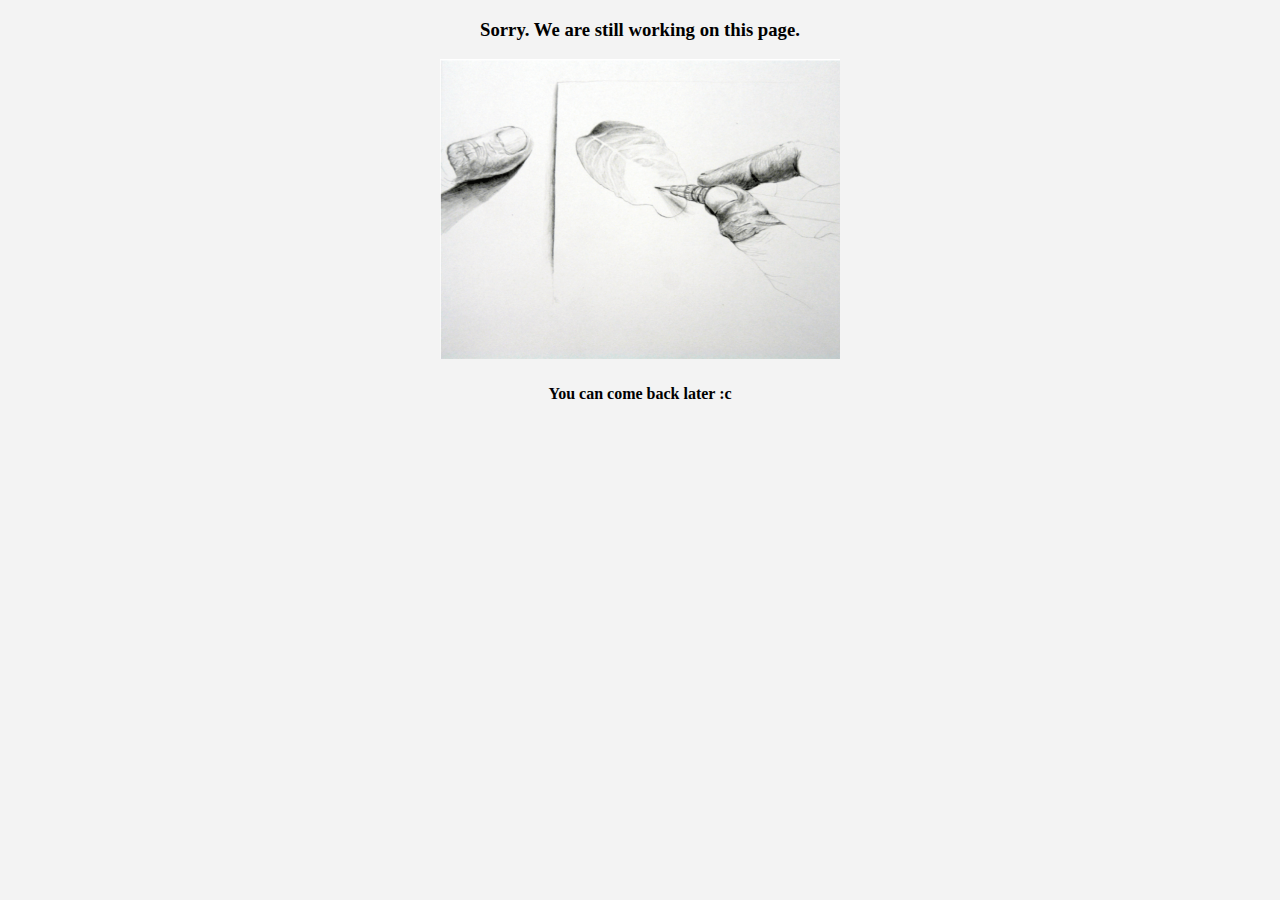
<file: html/sorry.html>
<!DOCTYPE html>
<html lang="en">
	<head>
		<meta charset="UTF-8">
		<meta name="viewport" content="width=device-width, initial-scale=1.0">
		<title> Sorry...! </title>	
		<link rel="icon" href="../images/logo_icon.png" type="image/png">
		<link rel="stylesheet" href="../css/stylesheetYanina.css">
	</head>
	<body>
		<center>
			<h3> <b>Sorry. We are still working on this page. </b></h3>
			<a class="nav-link" href="../index.html"><img src = "../images/mini/dibujo-min.png" type ="image/png" alt = "Drawing" height = 300px width=400px></a> 
			<h4>You can come back later :c </h4>
		</center>
	</body>
</html>
</file>
<file: css/stylesheetYanina.css>
img {
    transition: box-shadow 0.4s ease; /* light shadow down the picture*/
}

img:hover {
	transform: scale(1.05); /* "Zoom" */
        box-shadow: 0 10px 20px rgba(0, 0, 0, 0.4);
}

.button{
	display: inline-block;
	width: 50px;
	font-family: Arial, sans-serif;
	font-weight: 700;
	padding: 15px 30px;
	color: #fdfefe;/*White color*/
	text-decoration: none;
}

body {
      margin: 0;
      padding: 0;
      display: block;
      justify-content: center;
      align-items: center;
      background-color: #f3f3f3;
      color:#000000; /*Color for text*/
}
main, footer, header {
  display: block;
  width: 100%;
}
.container {
  display: flex;
  flex-direction: column; 
  width: 100%;
}
/*CARRUSEL*/
.slider-container {
      width: 50%;
      overflow: hidden;
      border: 2px solid #ddd;
      border-radius: 10px;
      position: relative;
}
.slider {
      display: flex;
      animation: slide 10s linear infinite;
}
.slider img {
      width: 70%;
      flex-shrink: 0;
}
@keyframes slide {
      0% { transform: translateX(0); }
      20% { transform: translateX(-100%); }
      40% { transform: translateX(-200%); }
      60% { transform: translateX(-300%); }
      80% { transform: translateX(-400%); }
      100% { transform: translateX(0); }
}
.carousel .card {
    max-width: 500px;
    margin: 0 auto;
}
.carousel-container {
 margin-bottom: 70px;!important /*room btwn bars */
}

.card {
      height: 500px; 
      display: flex;
      flex-direction: column;
      justify-content: space-between;
}
.card-img-top {
      height: 300px; 
      object-fit: cover; 
}
.card-body {
      flex-grow: 1;
      display: flex;
      flex-direction: column;
      justify-content: space-between;
}


/*CART*/

	
.product {
            border: 1px solid #ddd;
            padding: 10px;
            margin: 10px 0;
            display: flex;
            justify-content: space-between;
            align-items: center;
        }
.cart {
            position: fixed;
            top: 20px;
            right: 20px;
            width: 300px;
            max-height: 70vh;
            overflow-y: auto;
            border: 1px solid #ddd;
            background-color: white;
            padding: 10px;
            box-shadow: 0 4px 6px rgba(0, 0, 0, 0.1);
            z-index: 1000;
}
.cart-item {
            display: flex;
            justify-content: space-between;
            align-items: center;
            margin: 5px 0;
}

	
.remove-btn {
            background-color: red;
            color: white;
            border: none;
            padding: 5px;
            cursor: pointer;
}
.remove-btn:hover {
            background-color: darkred;
 }
 .total {
            font-weight: bold;
            text-align: right;
}

.euro{
	font-family: sans-serif;
}

 #successMessage {
      display: none;
      margin-top: 20px;
      color: blue; 
      font-weight: bold;
}
</file>
